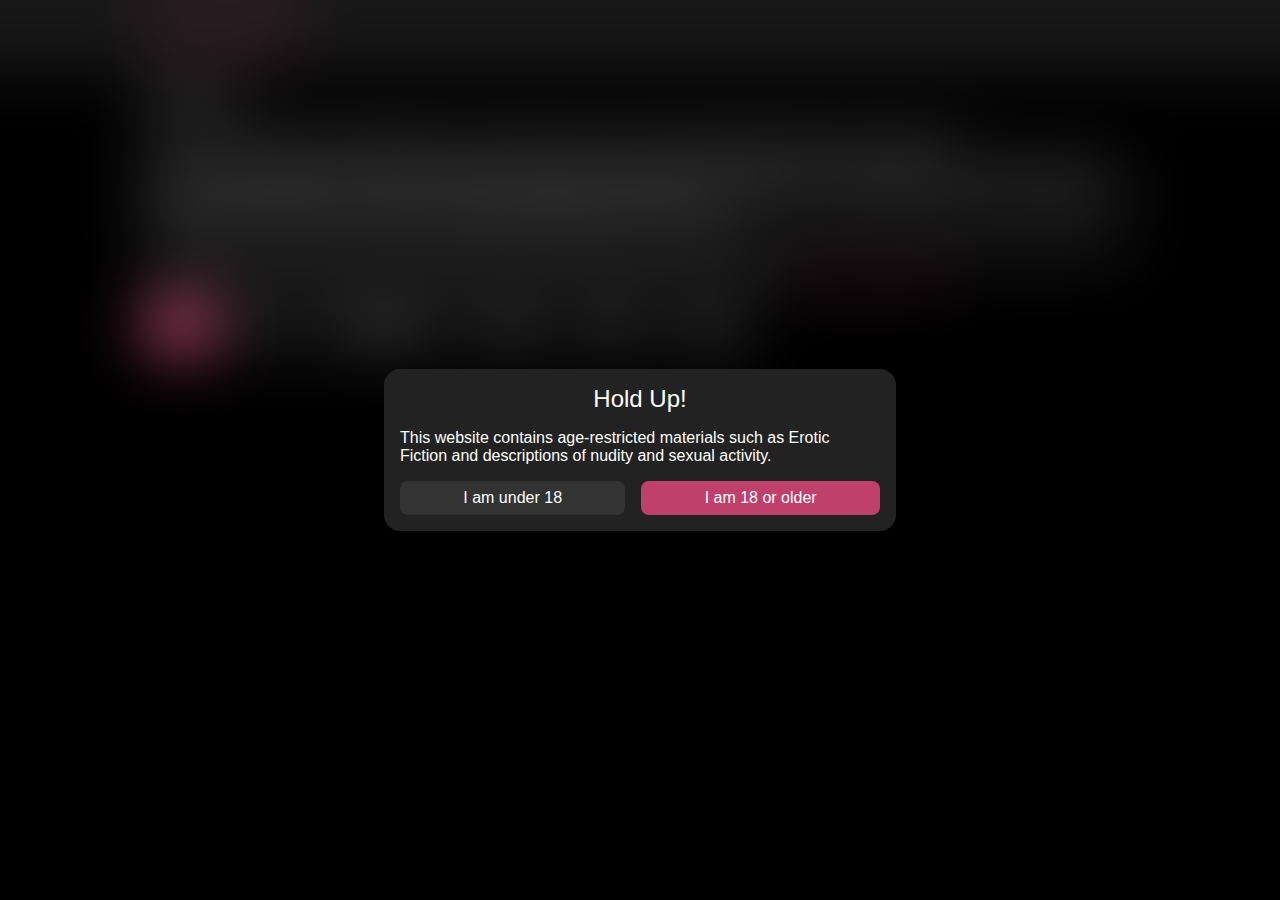
<file: index.html>
<!DOCTYPE html>
<html lang="en">
  <head>
    <link rel="stylesheet" type="text/css" href="style.css">
    <meta charset="utf-8" />
    <meta name="viewport" content="width=device-width, initial-scale=1.0">
    <script src="https://src.magnogen.net/dom.js"></script>
    <script src="overlay.js"></script>
  </head>
  <body>
    <div class="overlay">
      <div class="overlay-window">
        <div class="overlay-title">Hold Up!</div>
        <div class="overlay-p">
          This website contains age-restricted materials such as Erotic Fiction and descriptions of nudity and sexual activity.
        </div>
        <div class="overlay-buttons">
          <div class="overlay-button under-18">I am under 18</div>
          <div class="overlay-button over-18">I am 18 or older</div>
        </div>
      </div>
    </div>
    <header>
      <div class="title">
        Tentaclette
      </div>
    </header>
    <main>
      <div class="subtitle">Welcome</div>
      <p>
        I had a dream once about a potential time in the future where humans couldn't reproduce without an external entity.
      </p>
      <p>
        In my dream, that entity was a tentacle-like creature that would insert itself into all individuals having sex together.
        It collected tissue and such, and then gestated the new child (or children) inside itself.
        Kind of like tentacle hentai, but more wholesome I guess.
        It was strange, but I imagine that at this time in the future, it would be incredibly intimate and sensual.
      </p>
      <p>
        That's what this site is all about.
        Writing stories and making art about what that would be like.
        Lore, erotic stories, diagrams, anatomies, etc.
      </p>
      <p>
        If you want to get involved, feel free to make whatever you like and send a link or a copy in <a href="https://github.com/Tentaclette/tentaclette.github.io/issues">the Github Issues page</a>.
      </p>
      <div class="nav-row">
        <a href="https://tentaclette.com/" class="nav-button here">Home</a>
        <a href="https://tentaclette.com/past.html" class="nav-button">Past</a>
        <a href="https://tentaclette.com/what_happens.html" class="nav-button">What Happens</a>
        <a href="https://tentaclette.com/biology.html" class="nav-button">Biology</a>
        <a href="https://tentaclette.com/culture.html" class="nav-button">Culture</a>
        <a href="https://tentaclette.com/stories/" class="nav-button">Stories</a>
      </div>
    </main>
  </body>
</html>
</file>
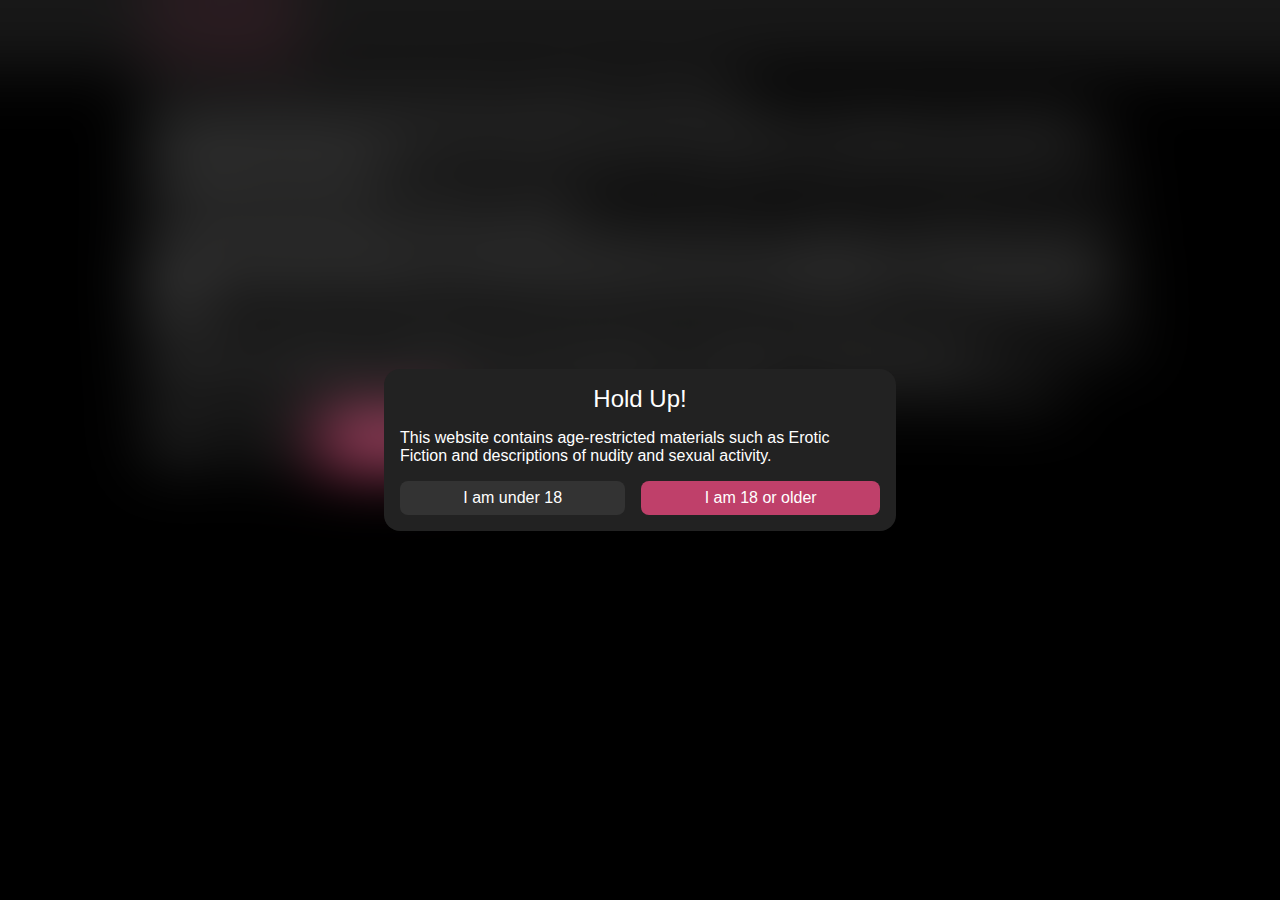
<file: what_happens.html>
<!DOCTYPE html>
<html lang="en">
  <head>
    <link rel="stylesheet" type="text/css" href="style.css">
    <meta charset="utf-8" />
    <meta name="viewport" content="width=device-width, initial-scale=1.0">
    <script src="https://src.magnogen.net/dom.js"></script>
    <script src="overlay.js"></script>
  </head>
  <body>
    <div class="overlay">
      <div class="overlay-window">
        <div class="overlay-title">Hold Up!</div>
        <div class="overlay-p">
          This website contains age-restricted materials such as Erotic Fiction and descriptions of nudity and sexual activity.
        </div>
        <div class="overlay-buttons">
          <div class="overlay-button under-18">I am under 18</div>
          <div class="overlay-button over-18">I am 18 or older</div>
        </div>
      </div>
    </div>
    <header>
      <div class="title">
        Tentaclette
      </div>
    </header>
    <main>
      <p>
        When two humans begin to bond with the intention of reproduction, the tentacle stirs.
      </p>
      <p>
        It is not summoned by words, but by resonance:
        pheromones in the skin, micro-fluctuations in body temperature, the rhythm of breath shared between close bodies.
        Whether grown within the body or drawn in from a shared source, the tentacle responds by blooming - soft, slick, glistening with bioactive fluid.
      </p>
      <p>
        It coils gently around the pelvises and abdomens, extending tendrils to both individuals.
        These tendrils do not penetrate with force, but slip into preexisting biological interfaces - folds, ducts, and pores.
      </p>
      <p>
        Once connected, the tentacle begins a series of processes:
        it samples gametes, analyzes compatibility, and stimulates hormonal release in both parties.
        The pleasure is intense, but not sexual in the traditional sense.
        It's limbic; a full-body euphoria that transcends the genital, tapping into deep neural and emotional currents.
        People describe it as "being seen by something inside out," or "like dreaming while awake, together."
      </p>
      <p>
        Over the course of minutes or hours, depending on the bond, the tentacle fuses the gametes, initiates cell division, and begins the formation of the embryo.
        The early stages of gestation occur within the tentacle itself - a translucent sac that pulses with warmth.
      </p>
      <p>
        Afterward, the tentaclette detaches, leaving behind only a biological imprint in both partners - a faint, warm echo of the experience.
      </p>
      <div class="nav-row">
        <a href="https://tentaclette.com/" class="nav-button">Home</a>
        <a href="https://tentaclette.com/past.html" class="nav-button">Past</a>
        <a href="https://tentaclette.com/what_happens.html" class="nav-button here">What Happens</a>
        <a href="https://tentaclette.com/biology.html" class="nav-button">Biology</a>
        <a href="https://tentaclette.com/culture.html" class="nav-button">Culture</a>
        <a href="https://tentaclette.com/stories/" class="nav-button">Stories</a>
      </div>
    </main>
  </body>
</html>
</file>
<file: style.css>
* {
  box-sizing: border-box;
}

html, body {
  margin: 0;
  padding: 0;
  width: 100vw;
  min-height: 100vh;
  background: #000;
  color: #fff;
  font-family: sans-serif;
}

.overlay {
  z-index: 1;
  display: flex;
  align-items: center;
  justify-content: center;
  position: fixed;
  inset: 0;
  backdrop-filter: blur(2rem);
  opacity: 1;
  transition: opacity 0.2s;
} .overlay-window {
  display: flex;
  flex-direction: column;
  gap: 1rem;
  width: 50vw;
  max-width: 32rem;
  background: #222;
  color: #fff;
  padding: 1rem;
  border-radius: 1rem;
} .overlay-title {
  font-size: 1.5rem;
  text-align: center;
} .overlay-buttons {
  display: flex;
  gap: 1rem;
} .overlay-button {
  flex-grow: 1;
  text-align: center;
  padding: 0.5rem;
  border-radius: 0.5rem;
  cursor: pointer;
  user-select: none;
}
.under-18 { background: #333; }
.over-18 { background: hsl(340deg, 50%, 50%); }

.title, main {
  width: 100vw;
  max-width: 64rem;
  padding: 1rem;
  margin-inline: auto;
}

header {
  position: sticky;
  top: 0;
  background: #181818;
  font-size: 2rem;
  color: hsl(340deg, 50%, 50%);
}

main {
  display: grid;
  gap: 1rem;
} .subtitle {
  font-size: 1.5rem;
} p {
  margin: 0;
} .nav-row {
  display: flex;
  flex-wrap: wrap;
  width: 100%;
  gap: 1rem;
} .nav-button {
  background: #181818;
  padding: 1rem;
  border-radius: 1rem;
  color: #fff !important;
  text-decoration: none;
} .nav-button.here {
  background: hsl(340deg, 50%, 50%);;
} .nav-button:hover {
  background: #282828;
}

a:link { color: hsl(340deg, 50%, 50%); }
a:visited { color: hsl(340deg, 25%, 50%); }
a:hover { color: hsl(340deg, 50%, 100%); }
a:active, a:active { color: hsl(340deg, 50%, 100%); }
</file>
